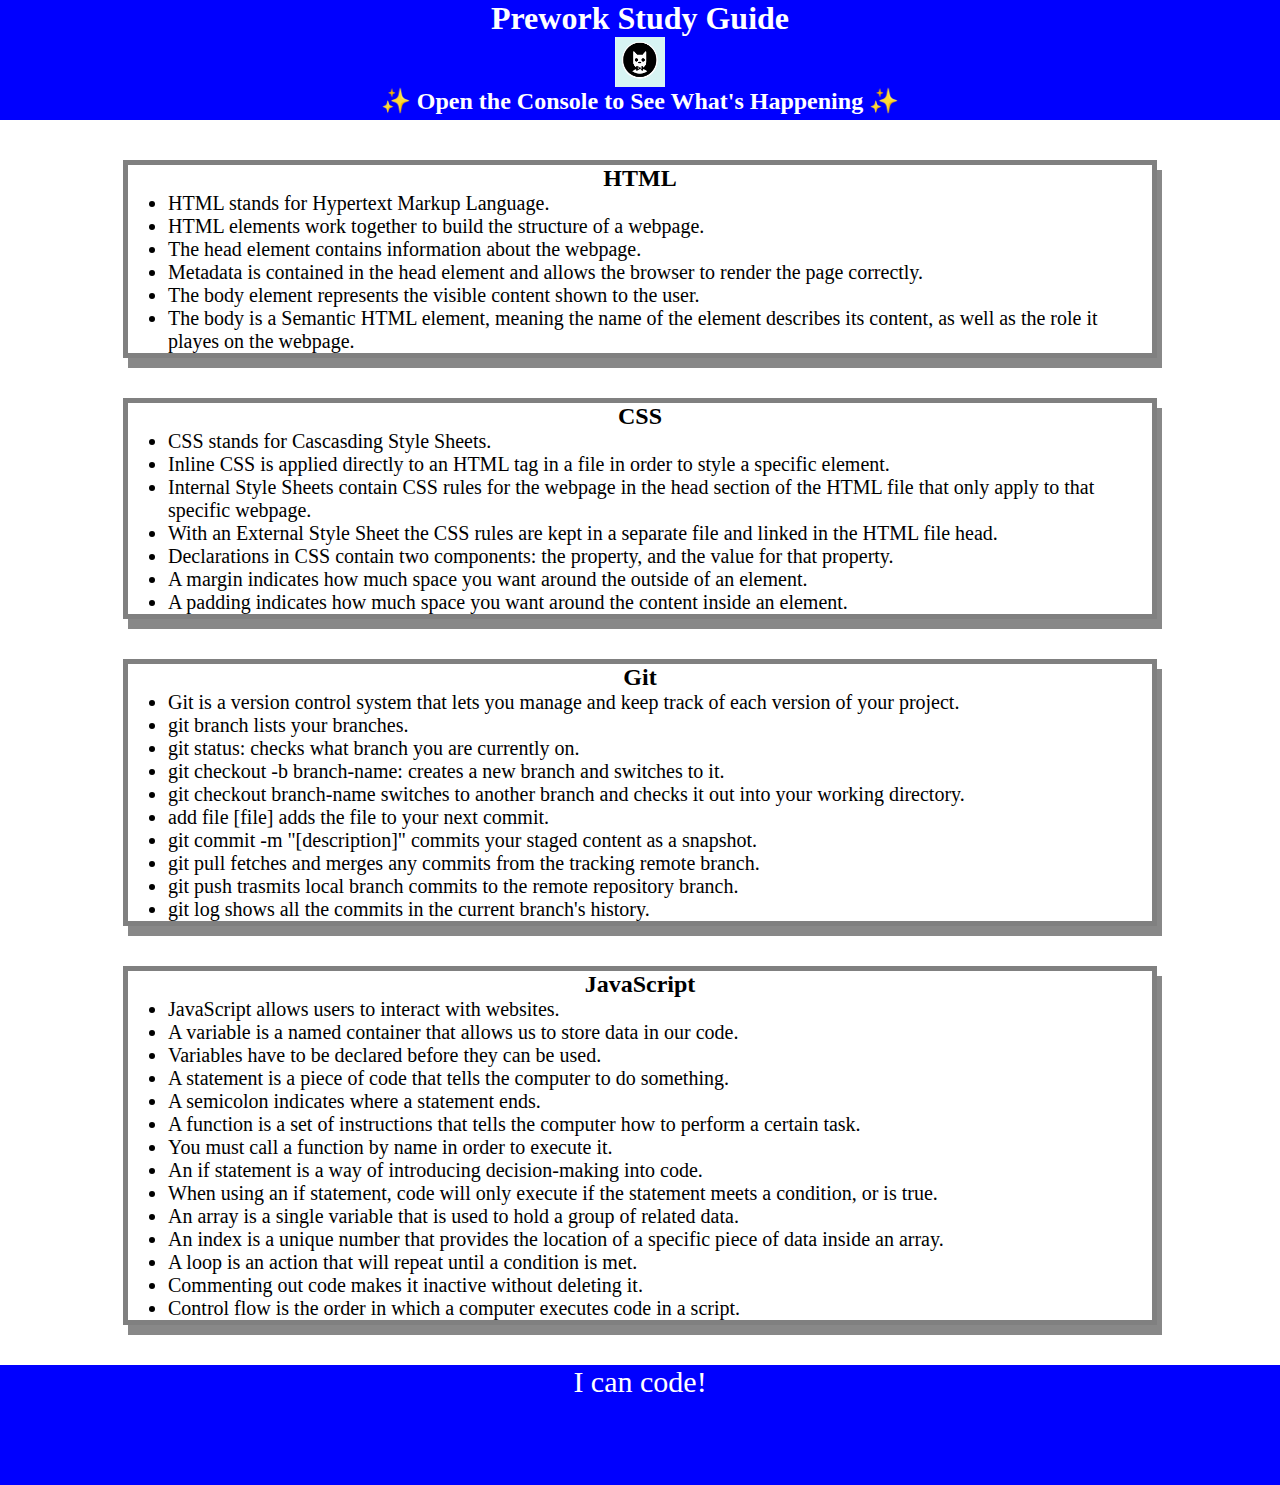
<file: index.html>
<!DOCTYPE html>
<html lang="en">
  <head>
    <meta charset="UTF-8" />
    <meta http-equiv="X-UA-Compatible" content="IE=edge" />
    <meta name="viewport" content="width=device-width, initial-scale=1.0" />
    <link rel="stylesheet" href="./assets/style.css">
    <title>Prework Study Guide</title>
  </head>
  <body>
    <header id="top">
      <h1>Prework Study Guide</h1>
      <img src="./prework-study-guide/assets/bowtie-cat.png" alt="Profile image of cat wearing a bow tie." />
      <h2>✨ Open the Console to See What's Happening ✨</h2>
    </header>

  <main>
    <section class="card" id="html-section">
      <h2>HTML</h2>
      <ul>
        <li>HTML stands for Hypertext Markup Language.</li>
        <li>HTML elements work together to build the structure of a webpage.</li>
        <li>The head element contains information about the webpage.</li>
        <li>Metadata is contained in the head element and allows the browser to render the page correctly.</li>
        <li>The body element represents the visible content shown to the user.</li>
        <li>The body is a Semantic HTML element, meaning the name of the element describes its content, as well as the role it playes on the webpage.</li>
      </ul>
    </section>

    <section class="card" id="css-section">
      <h2>CSS</h2>
      <ul>
        <li>CSS stands for Cascasding Style Sheets.</li>
        <li>Inline CSS is applied directly to an HTML tag in a file in order to style a specific element.</li>
        <li>Internal Style Sheets contain CSS rules for the webpage in the head section of the HTML file that only apply to that specific webpage.</li>
        <li>With an External Style Sheet the CSS rules are kept in a separate file and linked in the HTML file head.</li>
        <li>Declarations in CSS contain two components: the property, and the value for that property.</li>
        <li>A margin indicates how much space you want around the outside of an element.</li>
        <li>A padding indicates how much space you want around the content inside an element.</li>
      </ul>
    </section>

    <section class="card" id="git-section">
      <h2>Git</h2>
      <ul>
        <li>Git is a version control system that lets you manage and keep track of each version of your project.</li>
        <li>git branch lists your branches.</li>
        <li>git status: checks what branch you are currently on.</li>
        <li>git checkout -b branch-name: creates a new branch and switches to it.</li>
        <li>git checkout branch-name switches to another branch and checks it out into your working directory.</li>
        <li>add file [file] adds the file to your next commit.</li>
        <li>git commit -m "[description]" commits your staged content as a snapshot.</li>
        <li>git pull fetches and merges any commits from the tracking remote branch.</li>
        <li>git push trasmits local branch commits to the remote repository branch.</li>
        <li>git log shows all the commits in the current branch's history.</li>
      </ul>
    </section>

    <section class="card" id="javascript-section">
      <h2>JavaScript</h2>
      <ul>
        <li>JavaScript allows users to interact with websites.</li>
        <li> A variable is a named container that allows us to store data in our code.</li>
        <li>Variables have to be declared before they can be used.</li>
        <li>A statement is a piece of code that tells the computer to do something.</li>
        <li>A semicolon indicates where a statement ends.</li>
        <li>A function is a set of instructions that tells the computer how to perform a certain task.</li>
        <li>You must call a function by name in order to execute it.</li>
        <li>An if statement is a way of introducing decision-making into code.</li>
        <li>When using an if statement, code will only execute if the statement meets a condition, or is true.</li>
        <li>An array is a single variable that is used to hold a group of related data.</li>
        <li>An index is a unique number that provides the location of a specific piece of data inside an array.</li>
        <li>A loop is an action that will repeat until a condition is met.</li>
        <li>Commenting out code makes it inactive without deleting it.</li>
        <li>Control flow is the order in which a computer executes code in a script.</li>
      </ul>

    </section>
  </main>

    <footer>
      <p>I can code!</p>
    </footer>
    <script src="./assets/script.js"></script>
  </body>
</html>
</file>
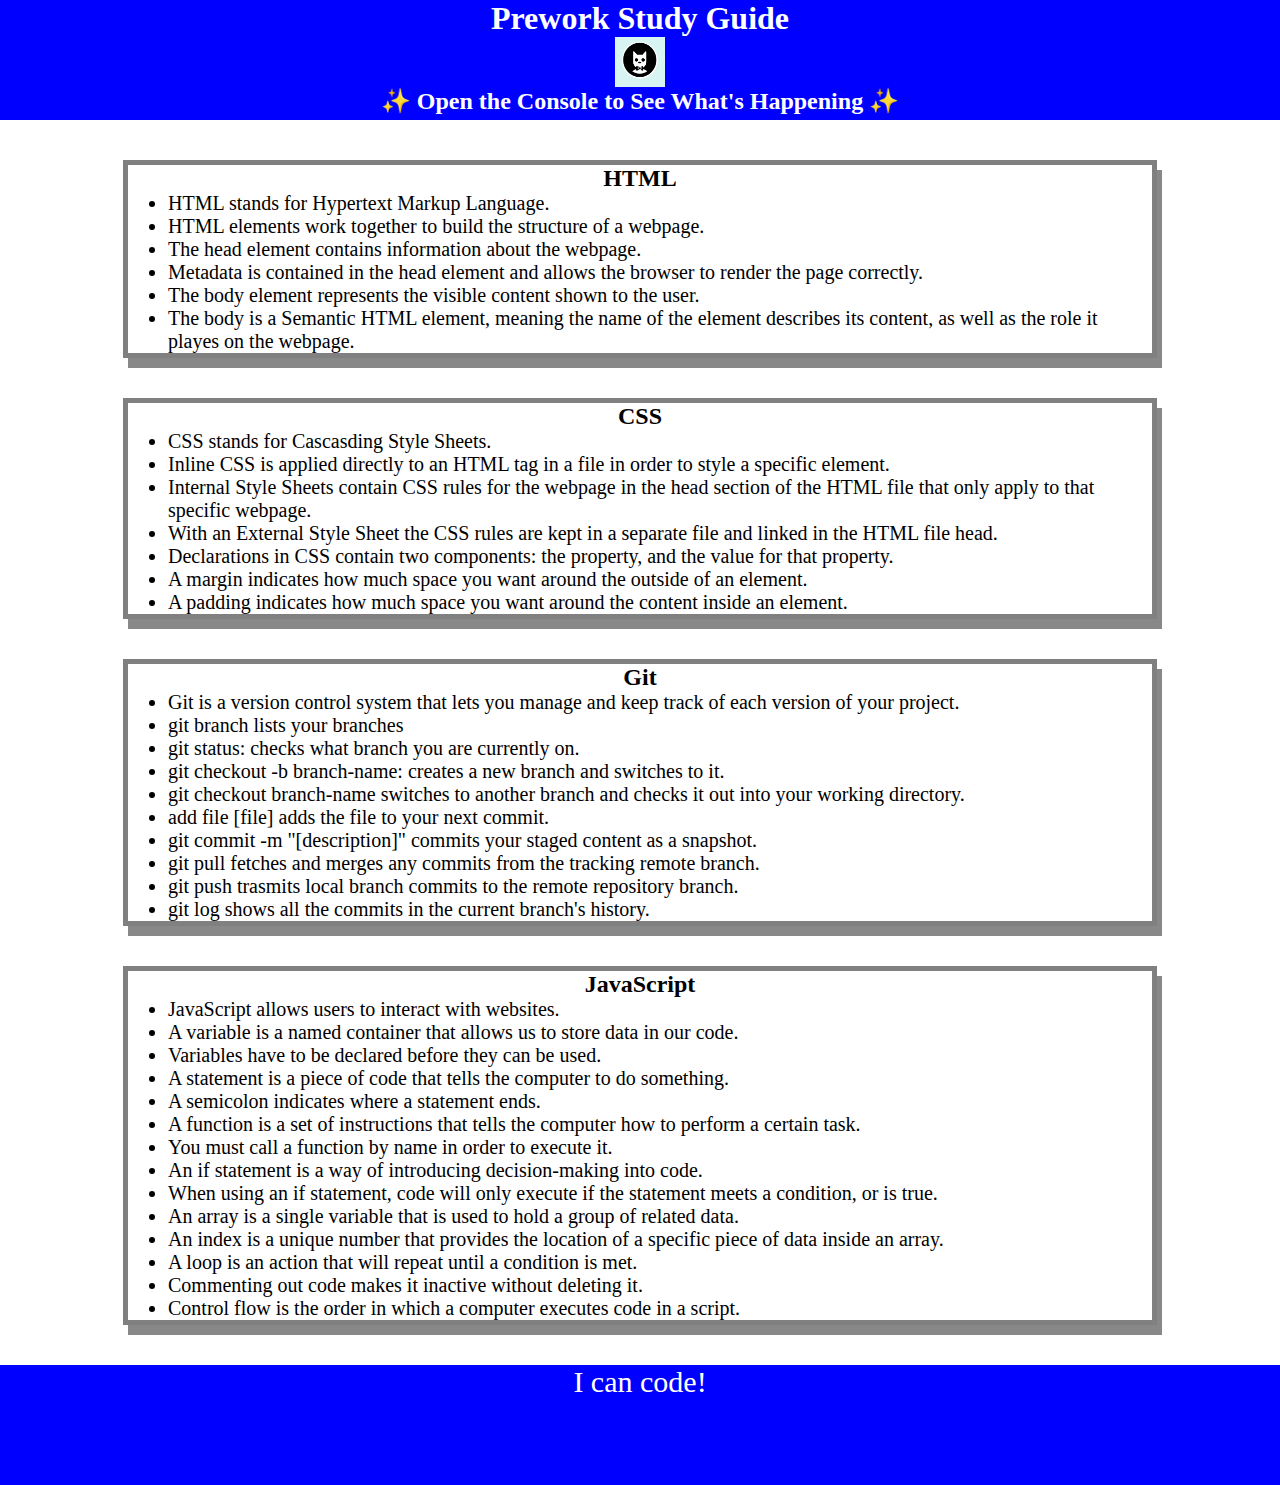
<file: prework-study-guide/index.html>
<!DOCTYPE html>
<html lang="en">
  <head>
    <meta charset="UTF-8" />
    <meta http-equiv="X-UA-Compatible" content="IE=edge" />
    <meta name="viewport" content="width=device-width, initial-scale=1.0" />
    <link rel="stylesheet" href="./assets/style.css">
    <title>Prework Study Guide</title>
  </head>
  <body>
    <header id="top">
      <h1>Prework Study Guide</h1>
      <img src="./assets/bowtie-cat.png" alt="Profile image of cat wearing a bow tie." />
      <h2>✨ Open the Console to See What's Happening ✨</h2>
    </header>

  <main>
    <section class="card" id="html-section">
      <h2>HTML</h2>
      <ul>
        <li>HTML stands for Hypertext Markup Language.</li>
        <li>HTML elements work together to build the structure of a webpage.</li>
        <li>The head element contains information about the webpage.</li>
        <li>Metadata is contained in the head element and allows the browser to render the page correctly.</li>
        <li>The body element represents the visible content shown to the user.</li>
        <li>The body is a Semantic HTML element, meaning the name of the element describes its content, as well as the role it playes on the webpage.</li>
      </ul>
    </section>

    <section class="card" id="css-section">
      <h2>CSS</h2>
      <ul>
        <li>CSS stands for Cascasding Style Sheets.</li>
        <li>Inline CSS is applied directly to an HTML tag in a file in order to style a specific element.</li>
        <li>Internal Style Sheets contain CSS rules for the webpage in the head section of the HTML file that only apply to that specific webpage.</li>
        <li>With an External Style Sheet the CSS rules are kept in a separate file and linked in the HTML file head.</li>
        <li>Declarations in CSS contain two components: the property, and the value for that property.</li>
        <li>A margin indicates how much space you want around the outside of an element.</li>
        <li>A padding indicates how much space you want around the content inside an element.</li>
      </ul>
    </section>

    <section class="card" id="git-section">
      <h2>Git</h2>
      <ul>
        <li>Git is a version control system that lets you manage and keep track of each version of your project.</li>
        <li>git branch lists your branches</li>
        <li>git status: checks what branch you are currently on.</li>
        <li>git checkout -b branch-name: creates a new branch and switches to it.</li>
        <li>git checkout branch-name switches to another branch and checks it out into your working directory.</li>
        <li>add file [file] adds the file to your next commit.</li>
        <li>git commit -m "[description]" commits your staged content as a snapshot.</li>
        <li>git pull fetches and merges any commits from the tracking remote branch.</li>
        <li>git push trasmits local branch commits to the remote repository branch.</li>
        <li>git log shows all the commits in the current branch's history.</li>
      </ul>
    </section>

    <section class="card" id="javascript-section">
      <h2>JavaScript</h2>
      <ul>
        <li>JavaScript allows users to interact with websites.</li>
        <li> A variable is a named container that allows us to store data in our code.</li>
        <li>Variables have to be declared before they can be used.</li>
        <li>A statement is a piece of code that tells the computer to do something.</li>
        <li>A semicolon indicates where a statement ends.</li>
        <li>A function is a set of instructions that tells the computer how to perform a certain task.</li>
        <li>You must call a function by name in order to execute it.</li>
        <li>An if statement is a way of introducing decision-making into code.</li>
        <li>When using an if statement, code will only execute if the statement meets a condition, or is true.</li>
        <li>An array is a single variable that is used to hold a group of related data.</li>
        <li>An index is a unique number that provides the location of a specific piece of data inside an array.</li>
        <li>A loop is an action that will repeat until a condition is met.</li>
        <li>Commenting out code makes it inactive without deleting it.</li>
        <li>Control flow is the order in which a computer executes code in a script.</li>
      </ul>

    </section>
  </main>

    <footer>
      <p>I can code!</p>
    </footer>
    <script src="./assets/script.js"></script>
  </body>
</html>
</file>
<file: assets/style.css>
* {
    margin: 0;
    padding: 0;
}

header,
footer {
    width: 100%;
    height: 120px;
    background-color: blue;
    color: white;
}

h1,
h2 {
    text-align: center;
}

img {
    display: block;
    height: 50px;
    width: 50px;
    margin-left: auto;
    margin-right: auto;
}

ul {
    padding-left: 40px;
    font-size: 20px;
}

p {
    text-align: center;
    font-size: 30px;
  }

  .card{
    width: 80%;
    margin: 40px auto;
    border: 5px solid gray;
    box-shadow: 5px 10px #888888;
  }
</file>
<file: prework-study-guide/assets/style.css>
* {
    margin: 0;
    padding: 0;
}

header,
footer {
    width: 100%;
    height: 120px;
    background-color: blue;
    color: white;
}

h1,
h2 {
    text-align: center;
}

img {
    display: block;
    height: 50px;
    width: 50px;
    margin-left: auto;
    margin-right: auto;
}

ul {
    padding-left: 40px;
    font-size: 20px;
}

p {
    text-align: center;
    font-size: 30px;
  }

  .card{
    width: 80%;
    margin: 40px auto;
    border: 5px solid gray;
    box-shadow: 5px 10px #888888;
  }
</file>
